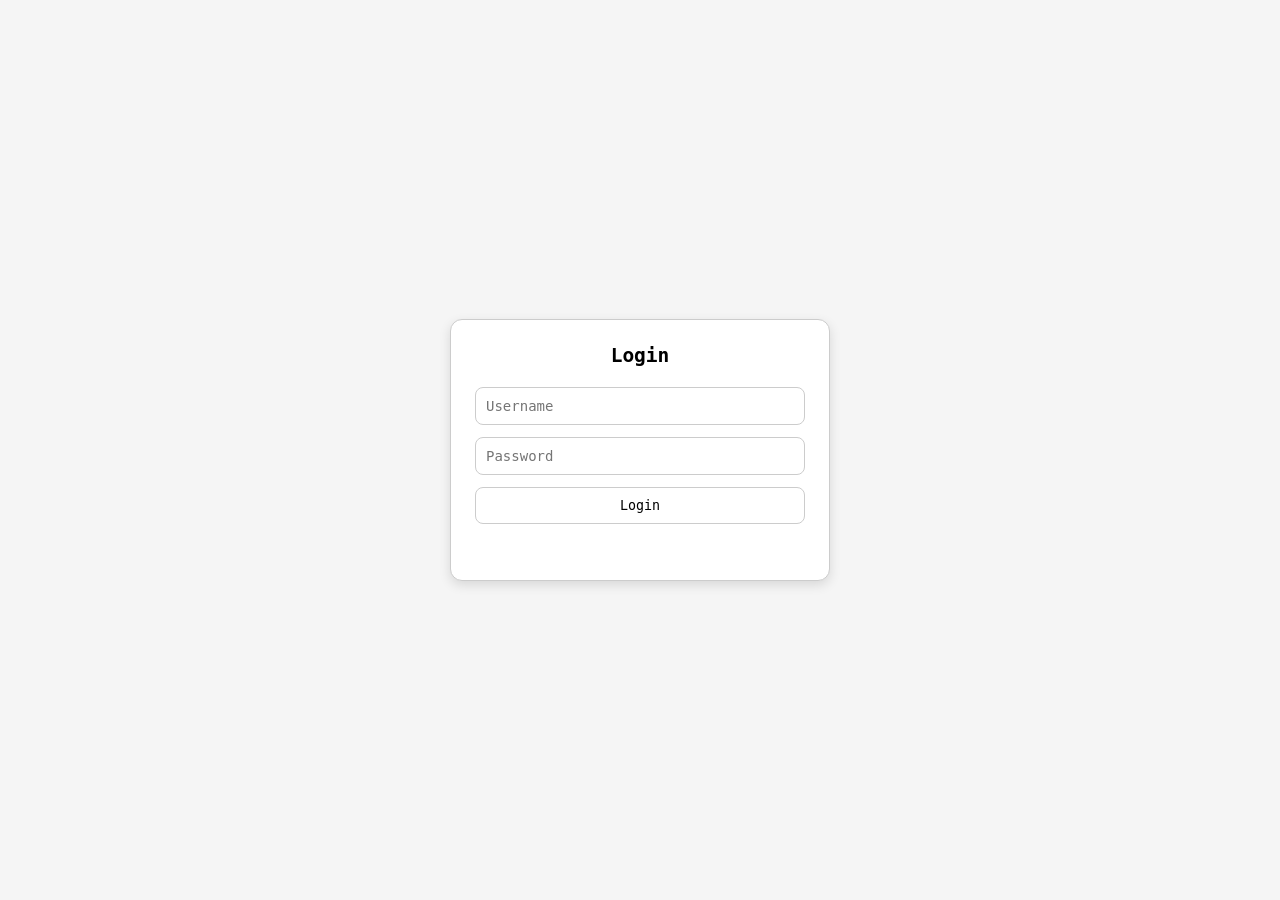
<file: static/login.html>
<!DOCTYPE html>
<html>
<head>
    <link rel="stylesheet" type="text/css" href="login_style.css"/>
</head>

<body>

<div id="loading-overlay" class="hidden">
    <div id="loading-content">

        <div id="loading-title">
            Loading...
        </div>

        <div id="loading-message">
            Fetching graph data
        </div>

    </div>
</div>

<div id="login-container">

    <h2>Login</h2>

    <input
        id="username"
        type="text"
        placeholder="Username"
    >

    <input
        id="password"
        type="password"
        placeholder="Password"
    >

    <button id="login-button">
        Login
    </button>

    <div id="login-error"></div>

</div>

<script src="login.js"></script>

</body>
</file>
<file: static/login_style.css>
html,
body {
    width: 100%;
    height: 100%;

    margin: 0;

    background: #f5f5f5;
}

* {
    font-family: monospace;
    box-sizing: border-box;
}

#login-container {
    position: absolute;

    top: 50%;
    left: 50%;

    transform: translate(-50%, -50%);

    width: 380px;

    background: white;

    border: 1px solid #ccc;
    border-radius: 12px;

    padding: 24px;

    box-shadow: 0 4px 12px rgba(0,0,0,0.12);
}

#login-container h2 {
    margin-top: 0;
    margin-bottom: 20px;

    text-align: center;
}

#login-container input {
    width: 100%;

    padding: 10px;

    margin-bottom: 12px;

    border: 1px solid #ccc;
    border-radius: 8px;

    font-size: 14px;
}

#login-button {
    width: 100%;

    padding: 10px;

    border: 1px solid #ccc;
    border-radius: 8px;

    background: white;

    cursor: pointer;

    font-family: monospace;
}

#login-button:hover {
    background: #f5f5f5;
}

#login-button:active {
    transform: scale(0.98);
}

#login-error {
    margin-top: 12px;

    min-height: 20px;

    text-align: center;

    color: red;
}

#loading-overlay {
    position: absolute;

    inset: 0;

    background: rgba(128,128,128,0.4);

    display: flex;
    justify-content: center;
    align-items: center;

    z-index: 500;
}

#loading-overlay.hidden {
    display: none;
}

#loading-content {
    text-align: center;

    background: white;

    padding: 20px;

    border-radius: 8px;

    min-width: 250px;
}
</file>
